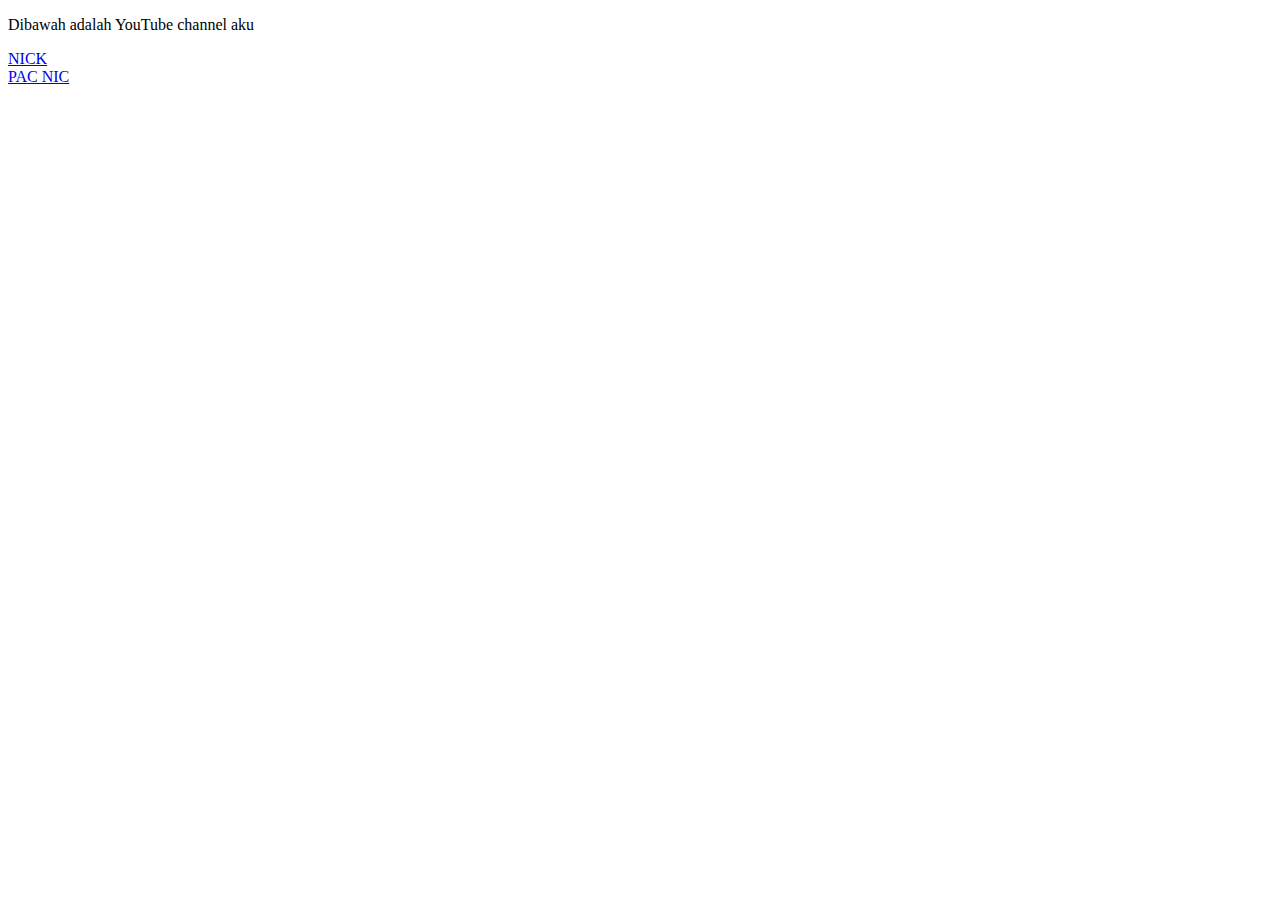
<file: saluran.html>
<!DOCTYPE html>

<html>

<body>
    <div class="channel_info">
        <p>Dibawah adalah YouTube channel aku</p>
            <a href="https://www.youtube.com/channel/UCtPBivVDi3X4HWXnzsd4oAg"><li>NICK</li></a>
            <a href="https://pacnic.github.io/PacNic/"><li>PAC NIC</li></a>
    </div>
    
</body>
    
</html>
</file>
